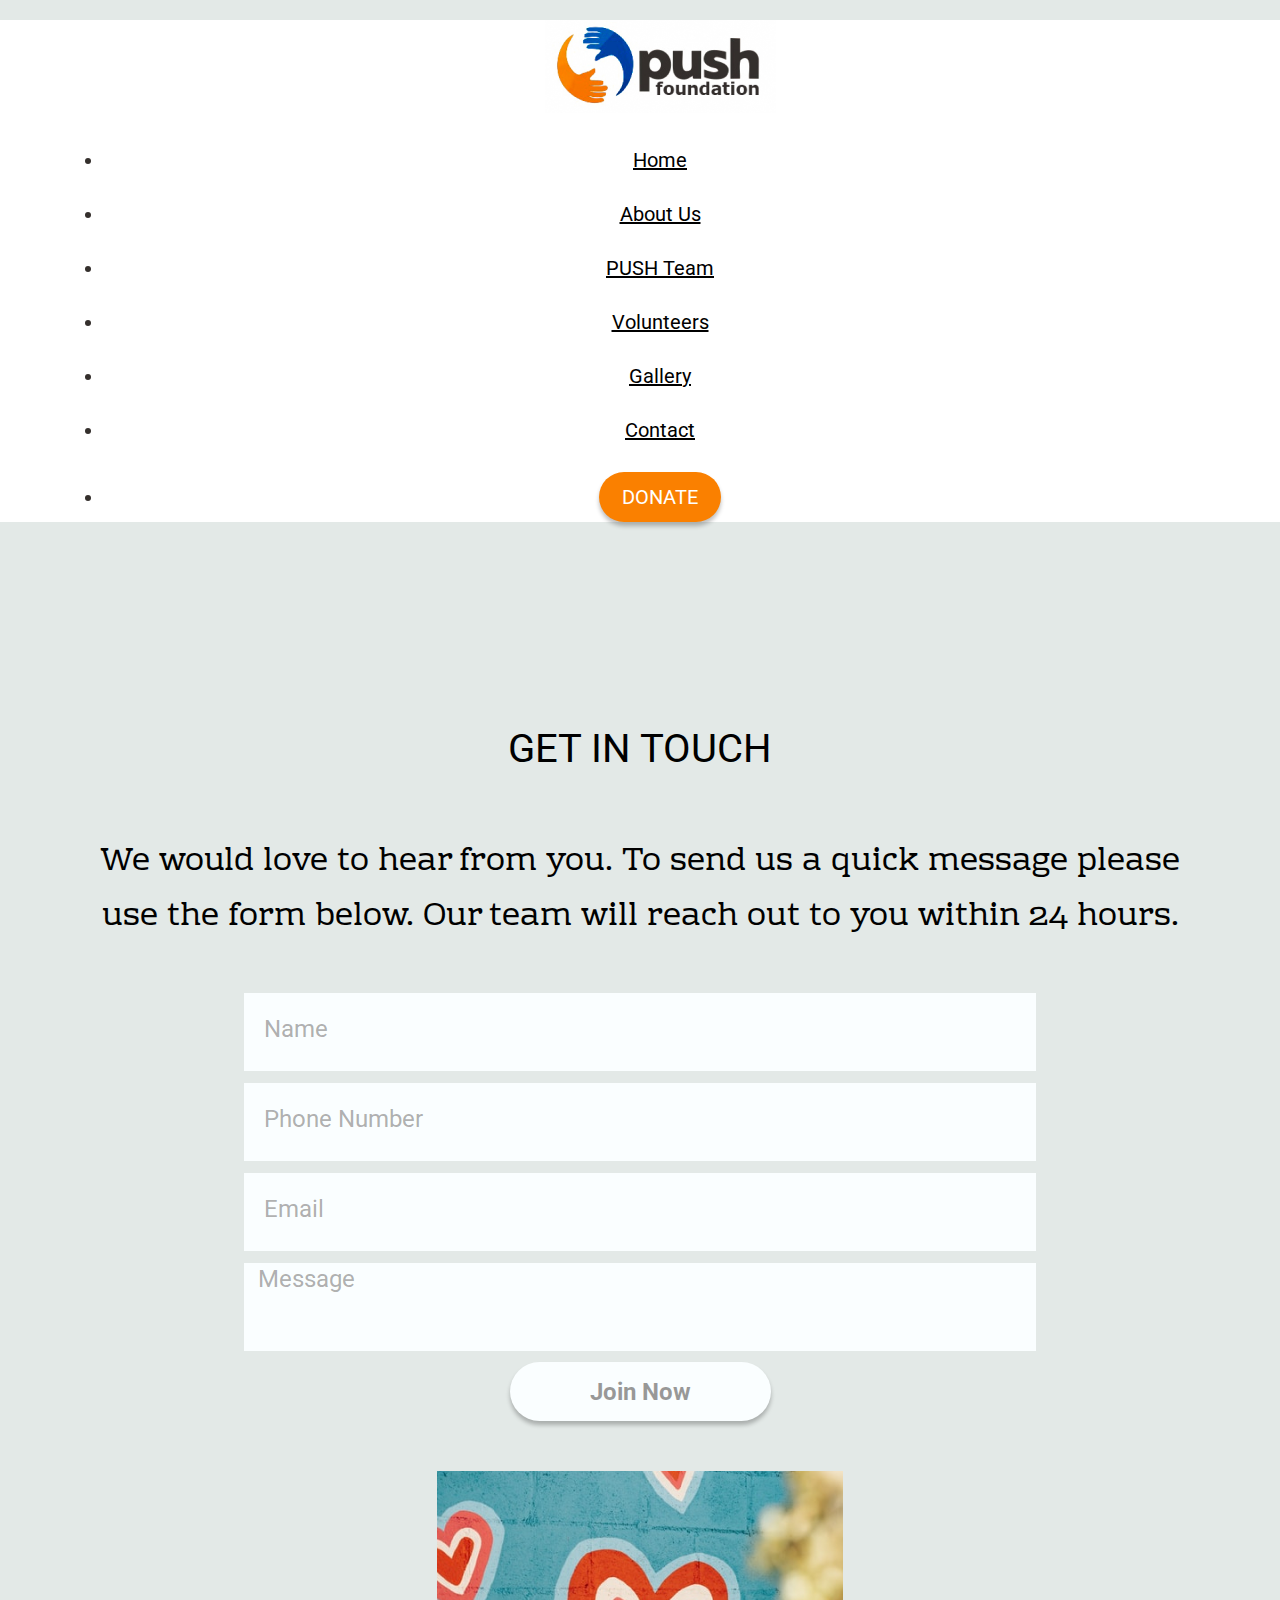
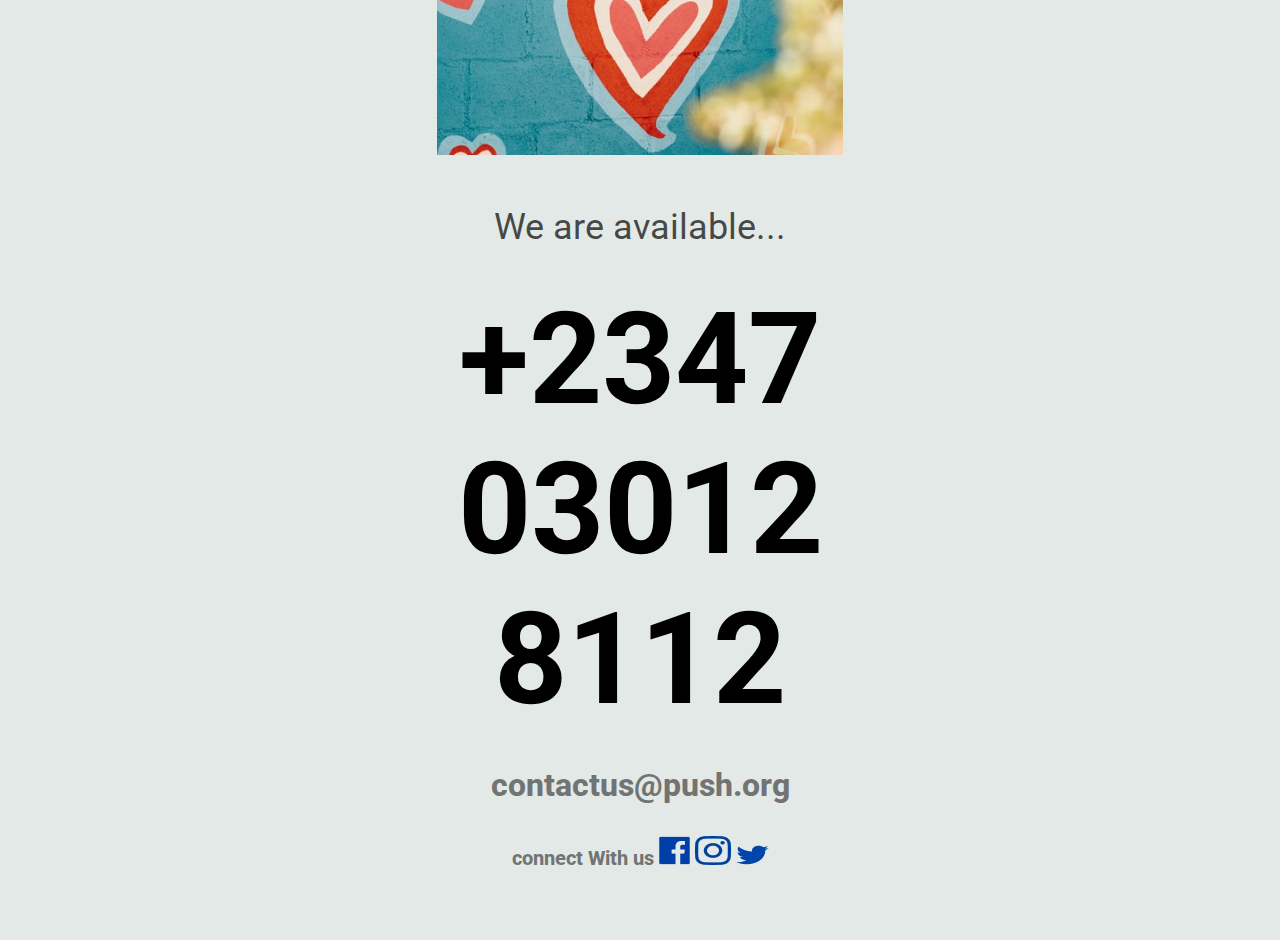
<file: contact.html>
<!DOCTYPE html>
<html lang="en">
  <head>
        <meta charset="UTF-8" />
        <meta http-equiv="X-UA-Compatible" content="IE=edge" />
        <meta name="viewport" content="width=device-width, initial-scale=1.0" />
        <meta name="description" content="This is a website for PUSH FOUNDATION." />

        <title>PUSH FOUNDATION</title>

        <link rel="shortcut icon" href="images/favicon-32x32.png" type="images/png"
        />
        <link href="https://fonts.googleapis.com/css2?family=Rhodium+Libre&family=Roboto:wght@300;400;700&display=swap" rel="stylesheet">

        <link href="https://cdn.jsdelivr.net/npm/bootstrap@5.1.3/dist/css/bootstrap.min.css" rel="stylesheet" integrity="sha384-1BmE4kWBq78iYhFldvKuhfTAU6auU8tT94WrHftjDbrCEXSU1oBoqyl2QvZ6jIW3" crossorigin="anonymous">

        <link rel="stylesheet" href="push.css">
      
  </head>
  <body>
        <div id="heading">
            <header>
                <ul class="nav nav-fill">
                    <a href="index.html">
                    <img src="images/PUSH Logo edited 1.png" alt="logo">
                    </a>
                    <li class="nav-item">
                    <a class="nav-link" href="index.html">Home</a>
                    </li>
                    <li class="nav-item">
                    <a class="nav-link" href="#">About Us</a>
                    </li>
                    <li class="nav-item">
                    <a class="nav-link" href="pushteam.html">PUSH Team</a>
                    </li>
                    <li class="nav-item">
                    <a class="nav-link" href="volunteers.html">Volunteers</a>
                    </li>
                    <li class="nav-item">
                    <a class="nav-link" href="gallery.html">Gallery</a>
                    </li>
                    <li class="nav-item">
                    <a class="nav-link" href="contact.html">Contact</a>
                    </li>
                    <li class="nav-item">
                        <button class="nav-button">
                            <a href="index.html" style="text-decoration: none; color: #fff"
                            >DONATE</a
                            >
                        </button>
                    </li>
                </ul>
            </header>
        </div>
        <div class="container" style="margin-bottom: 70px;">
            <div class="row">
                <div class="col-8">
                    <h4>GET IN TOUCH</h4>
                    <p class="getintouch">
                        We would love to hear from you. To send us a quick message please use the form below. Our team will reach out to you within 24 hours.
                    <p>
                    <div>
                        <input type="text" id="name" placeholder="Name"> <br>
                        <input type="number" id="phone" placeholder="Phone Number"><br>
                        <input type="email" id="email" placeholder="Email"> <br>
                        <textarea id="message" rows="3" cols="50">  Message</textarea> <br>
                       
                    </div>
                     <button type="button" class="join">Join Now</button>
               </div>
                <div class="col" style="padding-top: 50px;">
                    <img src="images/unsplash_HuneWvWYh-Y.png" alt="">
                    <p class="available">We are available...</p>
                    <div class="number">+2347 <br>
                        03012 <br>
                        8112
                    </div>
                    <p class="contact">contactus@push.org</p>
                    <div class="connect">
                        connect With us 
                        <img src="images/Vector (2).png" alt="fb">
                        <img src="images/Vector (3).png" alt="instagram">
                        <img src="images/Vector (4).png" alt="twitter">
                    </div>
                </div>
            </div>
        </div>
    </body>
</html>
</file>
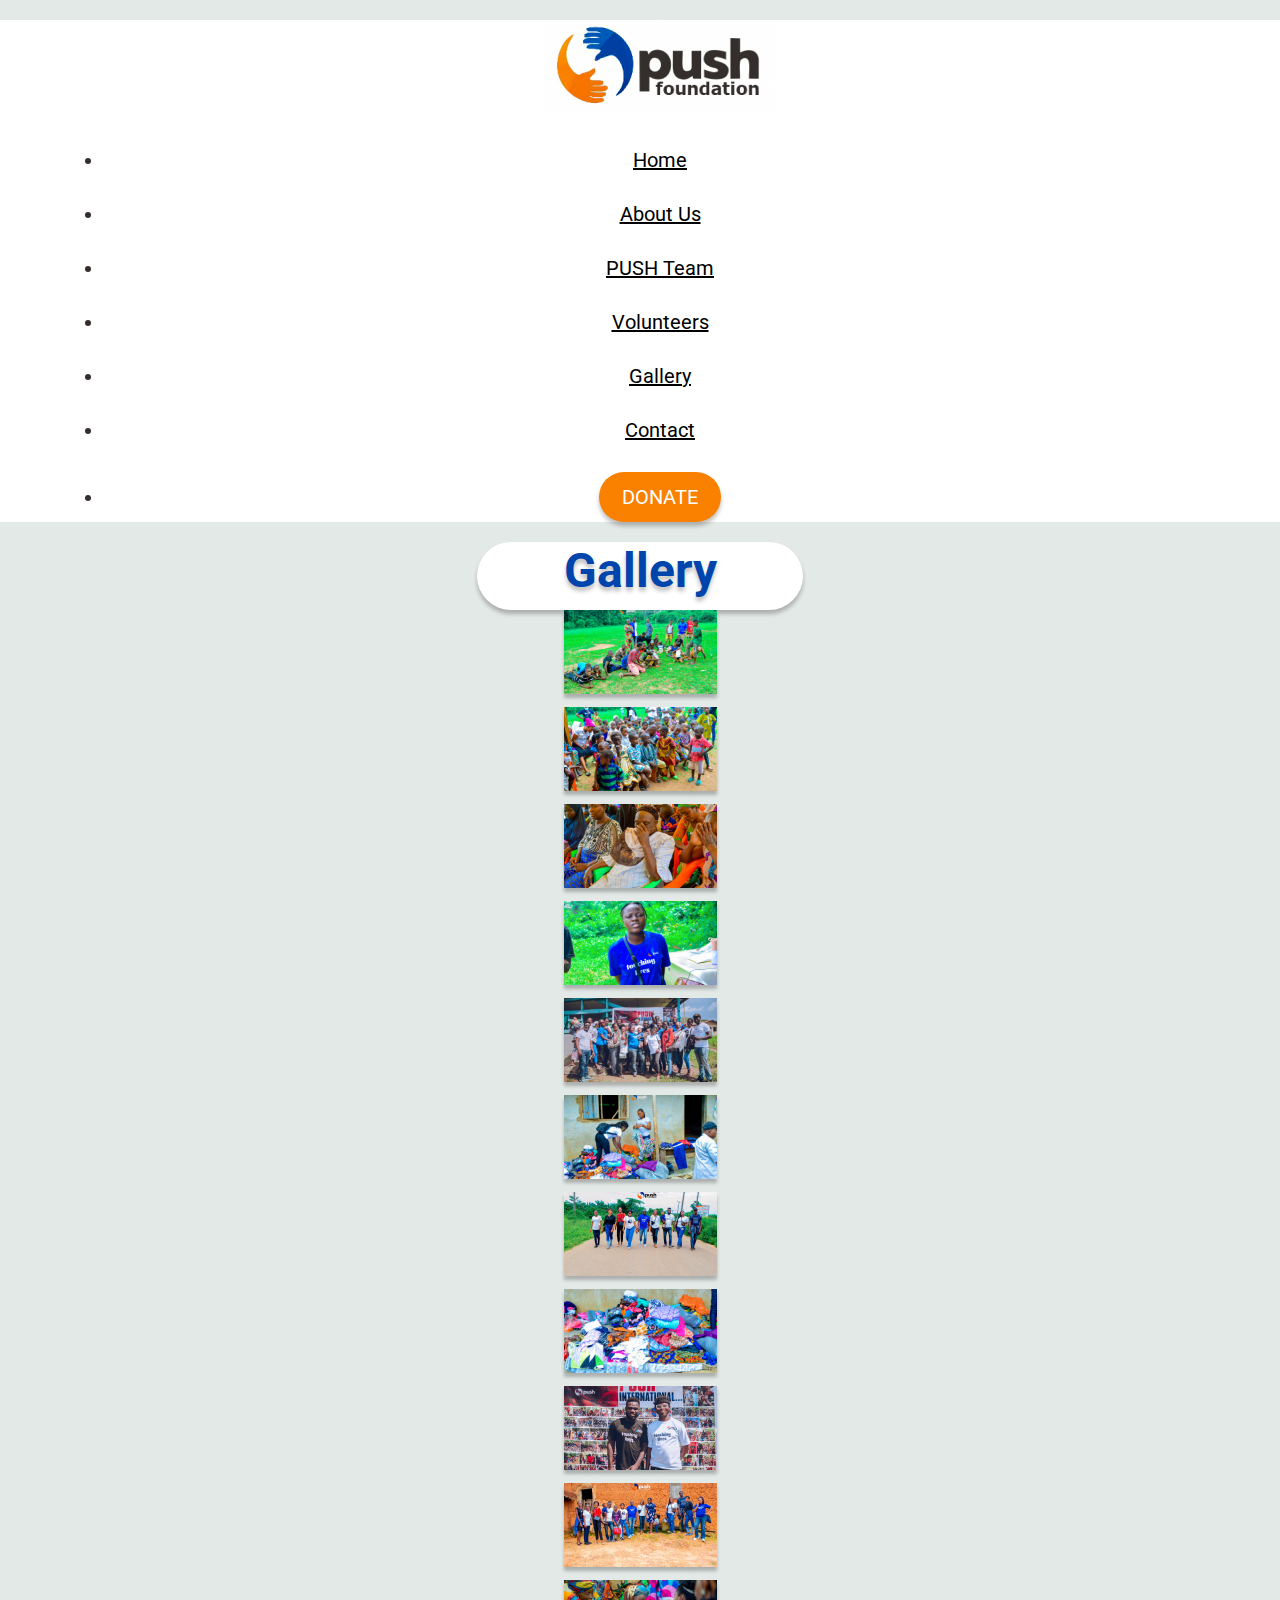
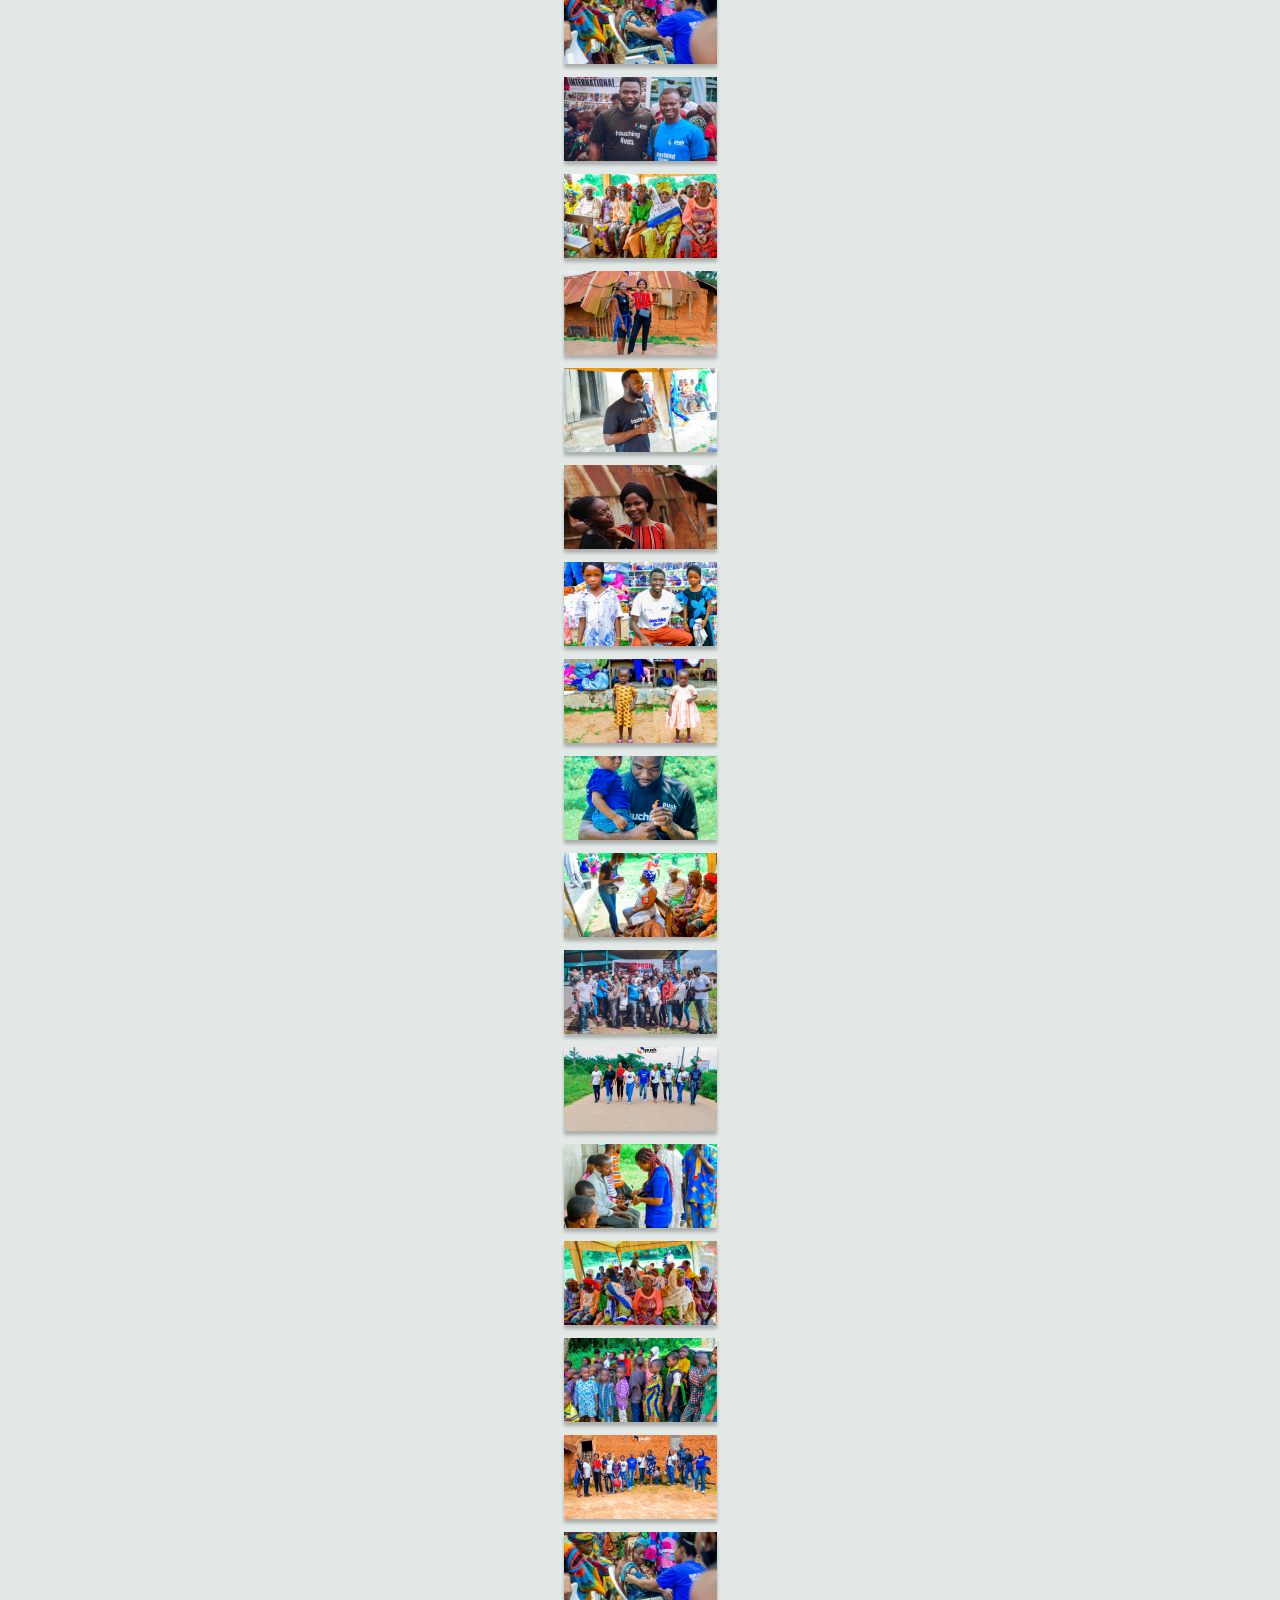
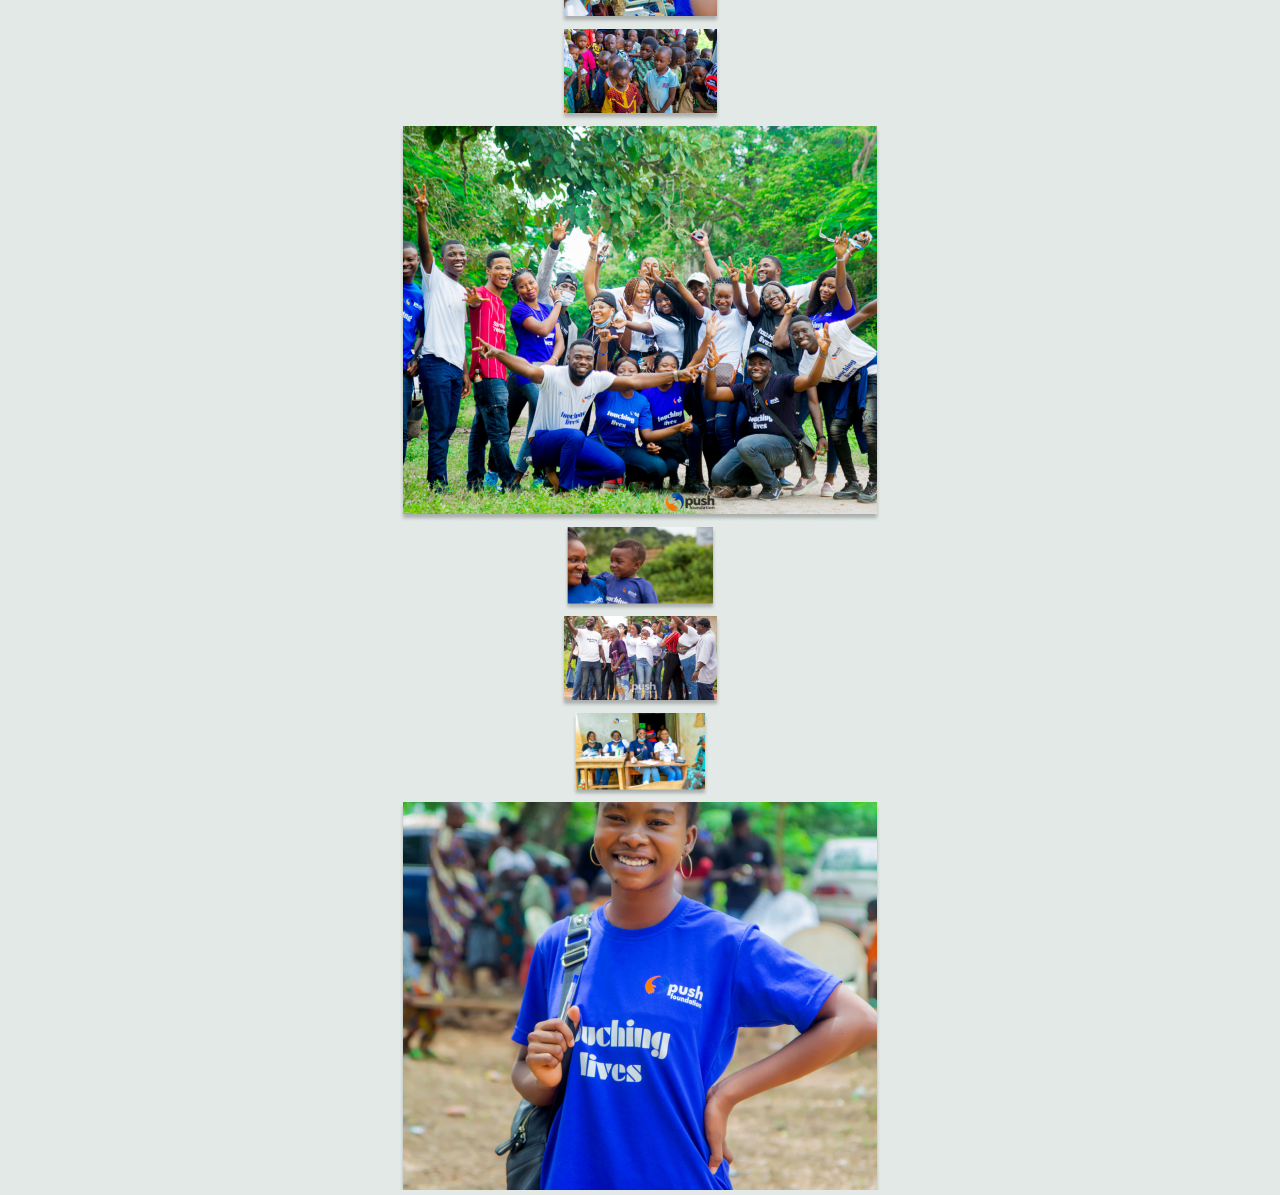
<file: gallery.html>
<!DOCTYPE html>
<html lang="en">
  <head>
        <meta charset="UTF-8" />
        <meta http-equiv="X-UA-Compatible" content="IE=edge" />
        <meta name="viewport" content="width=device-width, initial-scale=1.0" />
        <meta name="description" content="This is a website for PUSH FOUNDATION." />
        <title>PUSH FOUNDATION</title>
        <link rel="shortcut icon" href="images/favicon-32x32.png" type="images/png"
        />
        <link href="https://fonts.googleapis.com/css2?family=Roboto:wght@300;400;700&display=swap" rel="stylesheet">
        <link href="https://cdn.jsdelivr.net/npm/bootstrap@5.1.3/dist/css/bootstrap.min.css" rel="stylesheet" integrity="sha384-1BmE4kWBq78iYhFldvKuhfTAU6auU8tT94WrHftjDbrCEXSU1oBoqyl2QvZ6jIW3" crossorigin="anonymous">
        <link rel="stylesheet" href="push.css">
      
  </head>
  <body>
        <div id="heading">
            <header>
                <ul class="nav nav-fill">
                    <a href="index.html">
                    <img src="images/PUSH Logo edited 1.png" alt="logo">
                    </a>
                    <li class="nav-item">
                    <a class="nav-link" href="index.html">Home</a>
                    </li>
                    <li class="nav-item">
                    <a class="nav-link" href="#">About Us</a>
                    </li>
                    <li class="nav-item">
                    <a class="nav-link" href="pushteam.html">PUSH Team</a>
                    </li>
                    <li class="nav-item">
                    <a class="nav-link" href="volunteers.html">Volunteers</a>
                    </li>
                    <li class="nav-item">
                    <a class="nav-link" href="gallery.html">Gallery</a>
                    </li>
                    <li class="nav-item">
                    <a class="nav-link" href="contact.html">Contact</a>
                    </li>
                    <li class="nav-item">
                        <button class="nav-button">
                            <a href="index.html" style="text-decoration: none; color: #fff"
                            >DONATE</a
                            >
                        </button>
                    </li>
                </ul>
            </header>
        </div>
        <div class="container-xxl">
            <div class="row">
                <div class="col-7">
                    <div class="row ">
                        <a href="initiatives.html" style="text-decoration: none; padding: 40px 0;" ><h3>Gallery</h3></a>

                        <div class="col">
                            <img src="images/Rectangle 50.png" alt="img">
                        </div>
                        <div class="col">
                            <img src="images/Rectangle 55.png" alt="img">
                        </div>
                        <div class="col">
                            <img src="images/Rectangle 66.png" alt="img">
                        </div>
                        <div class="col">
                            <img src="images/Rectangle 67.png" alt="img">
                        </div>
                    
                    
                        <div class="col">
                            <img src="images/Rectangle 51.png" alt="img">
                        </div>
                        <div class="col">
                            <img src="images/Rectangle 54.png" alt="img">
                        </div>
                        <div class="col">
                            <img src="images/Rectangle 68.png" alt="img">
                        </div>
                        <div class="col">
                            <img src="images/Rectangle 69.png" alt="img">
                        </div>
                
                    
                        <div class="col">
                            <img src="images/Rectangle 47.png" alt="img">
                        </div>
                        <div class="col">
                            <img src="images/Rectangle 52.png" alt="img">
                        </div>
                        <div class="col">
                            <img src="images/Rectangle 82.png" alt="img">
                        </div>
                        <div class="col">
                            <img src="images/Rectangle 59.png" alt="img">
                        </div>
                
                    
                        <div class="col">
                            <img src="images/Rectangle 48.png" alt="img">
                        </div>
                        <div class="col">
                            <img src="images/Rectangle 38.png" alt="img">
                        </div>
                        <div class="col">
                            <img src="images/Rectangle 58.png" alt="img">
                        </div>
                        <div class="col">
                            <img src="images/Rectangle 40.png" alt="img">
                        </div>
                    
                    
                        <div class="col">
                            <img src="images/Rectangle 72.png" alt="img">
                        </div>
                        <div class="col">
                            <img src="images/Rectangle 79.png" alt="img">
                        </div>
                        <div class="col">
                            <img src="images/Rectangle 80.png" alt="img">
                        </div>
                        <div class="col">
                            <img src="images/Rectangle 81.png" alt="img">
                        </div>
                    
                    
                        <div class="col">
                            <img src="images/Rectangle 73.png" alt="img">
                        </div>
                        <div class="col">
                            <img src="images/Rectangle 68.png" alt="img">
                        </div>
                        <div class="col">
                            <img src="images/Rectangle 77.png" alt="img">
                        </div>
                        <div class="col">
                            <img src="images/Rectangle 78.png" alt="img">
                        </div>
                    
                    
                        <div class="col">
                            <img src="images/Rectangle 70.png" alt="img">
                        </div>
                        <div class="col">
                            <img src="images/Rectangle 52.png" alt="img">
                        </div>
                        <div class="col">
                            <img src="images/Rectangle 82.png" alt="img">
                        </div>
                        <div class="col">
                            <img src="images/Rectangle 84.png" alt="img">
                        </div>
                    </div>
                </div>
                <div class="col-5">
                    <div>
                        <img src="images/Rectangle 46.png" alt="img">
                    </div>
                    <div class="row g-2">
                        <div class="col">
                            <img src="images/Rectangle 41.png" alt="img">
                        </div>
                        <div class="col">
                            <img src="images/Rectangle 42.png" alt="img">
                        </div>
                        <div class="col">
                            <img src="images/Rectangle 43.png" alt="img">
                        </div>
                    </div>
                    <div>
                        <img src="images/Rectangle 85.png" alt="img">
                    </div>
                </div>
            </div>
        </div>


  </body>
</html>
</file>
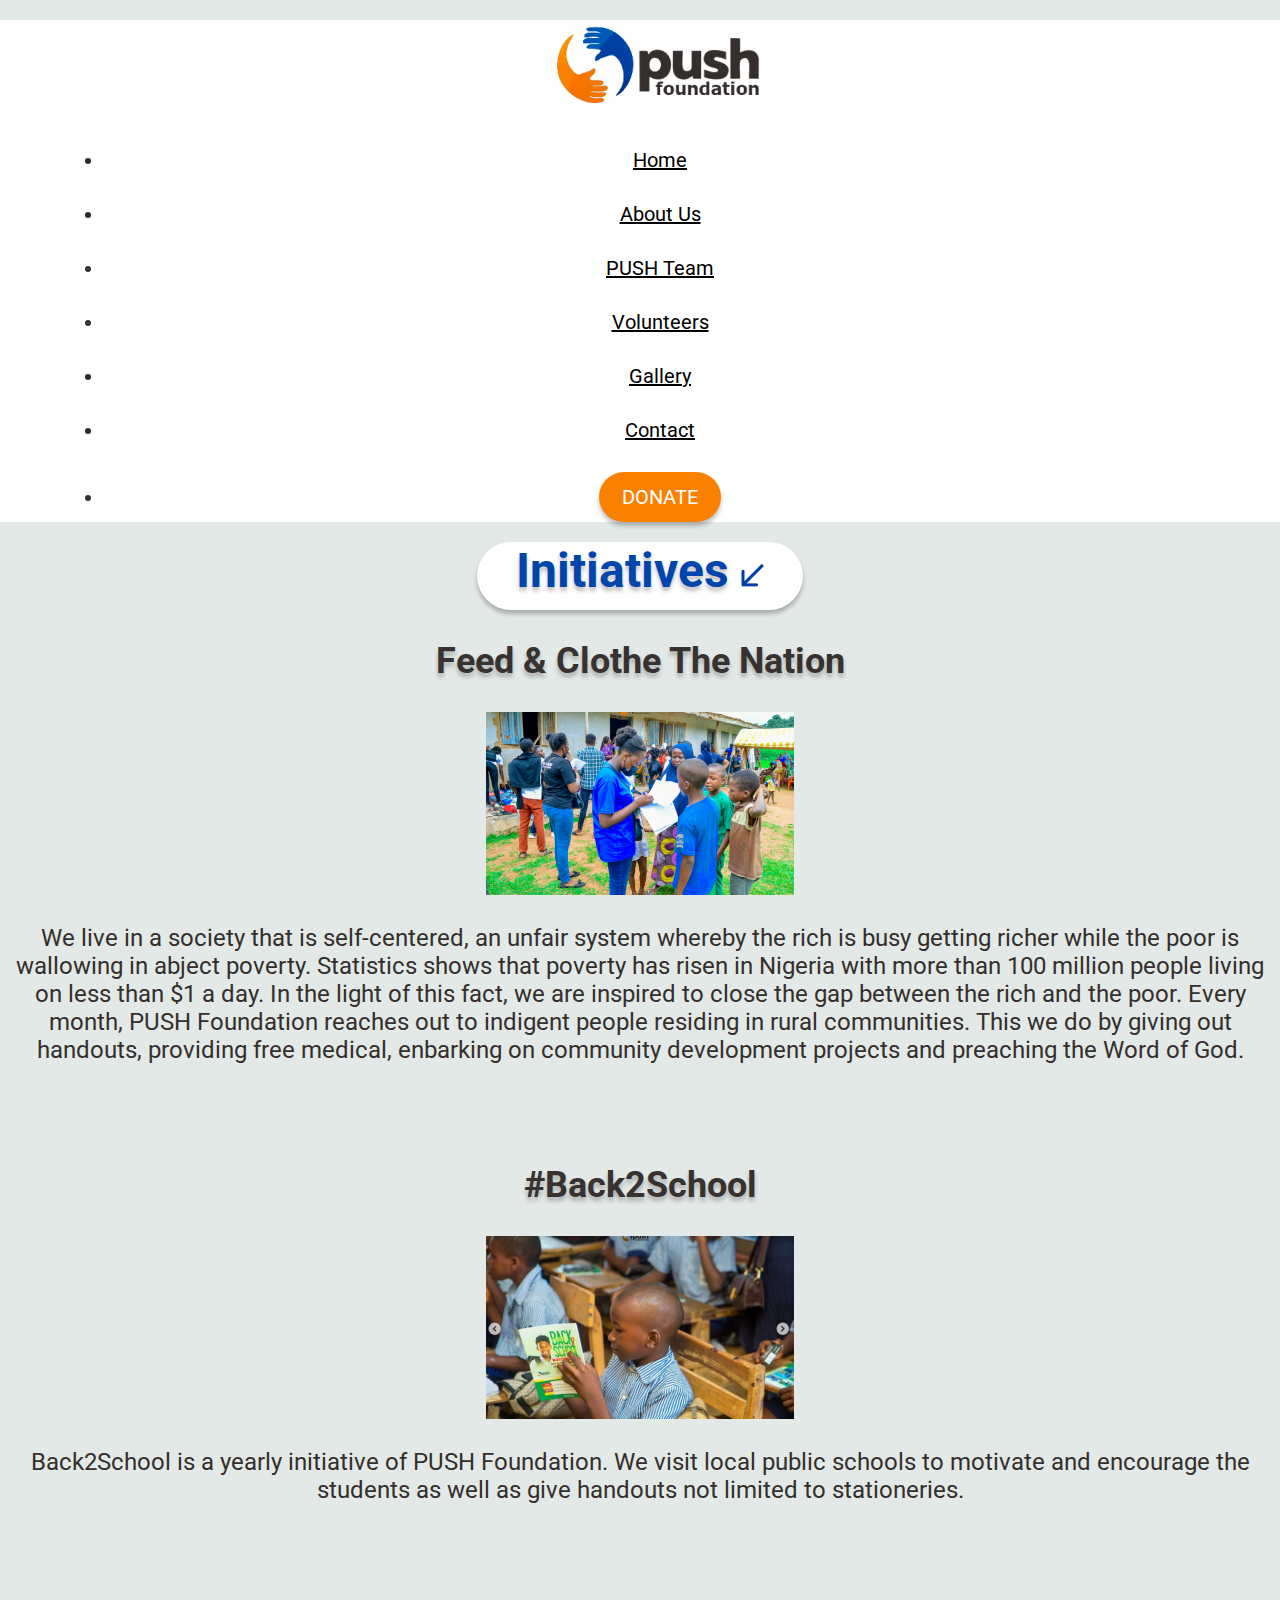
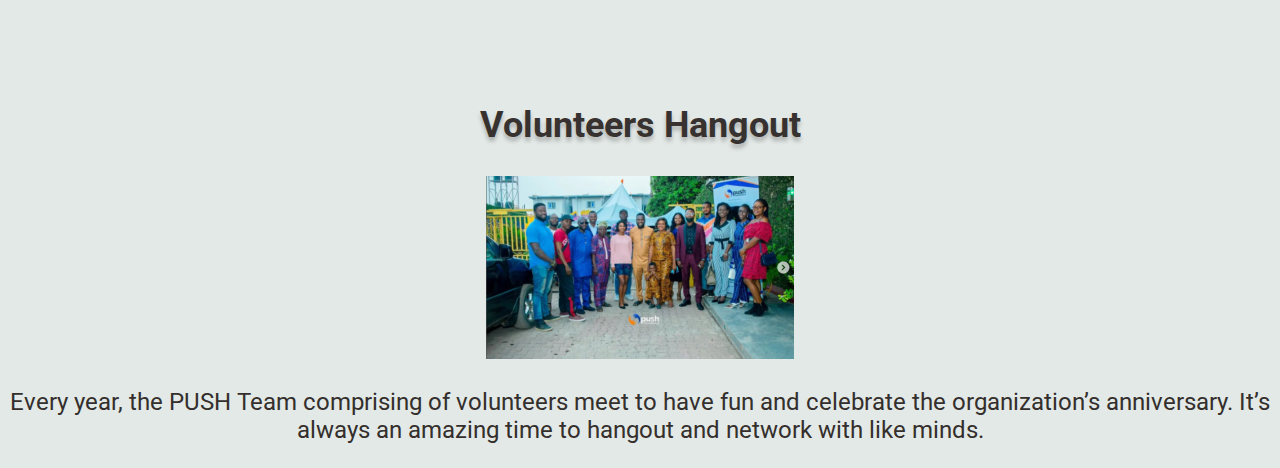
<file: initiatives.html>
<!DOCTYPE html>
<html lang="en">
  <head>
        <meta charset="UTF-8" />
        <meta http-equiv="X-UA-Compatible" content="IE=edge" />
        <meta name="viewport" content="width=device-width, initial-scale=1.0" />
        <meta name="description" content="This is a website for PUSH FOUNDATION." />
        <title>PUSH FOUNDATION</title>
        <link rel="shortcut icon" href="images/favicon-32x32.png" type="images/png"
        />
        <link href="https://fonts.googleapis.com/css2?family=Roboto:wght@300;400;700&display=swap" rel="stylesheet">
        <link href="https://cdn.jsdelivr.net/npm/bootstrap@5.1.3/dist/css/bootstrap.min.css" rel="stylesheet" integrity="sha384-1BmE4kWBq78iYhFldvKuhfTAU6auU8tT94WrHftjDbrCEXSU1oBoqyl2QvZ6jIW3" crossorigin="anonymous">
        <link rel="stylesheet" href="push.css">
      
  </head>
  <body>
        <div id="heading">
            <header>
                <ul class="nav nav-fill">
                    <a href="index.html">
                    <img src="images/PUSH Logo edited 1.png" alt="logo">
                    </a>
                    <li class="nav-item">
                    <a class="nav-link" href="index.html">Home</a>
                    </li>
                    <li class="nav-item">
                    <a class="nav-link" href="#">About Us</a>
                    </li>
                    <li class="nav-item">
                    <a class="nav-link" href="pushteam.html">PUSH Team</a>
                    </li>
                    <li class="nav-item">
                    <a class="nav-link" href="volunteers.html">Volunteers</a>
                    </li>
                    <li class="nav-item">
                    <a class="nav-link" href="gallery.html">Gallery</a>
                    </li>
                    <li class="nav-item">
                    <a class="nav-link" href="contact.html">Contact</a>
                    </li>
                    <li class="nav-item">
                        <button class="nav-button">
                            <a href="index.html" style="text-decoration: none; color: #fff"
                            >DONATE</a
                            >
                        </button>
                    </li>
                </ul>
            </header>
        </div>
        <div class="container" style="margin-top: 10px;">
            <a href="initiatives.html" style="text-decoration: none;"><h3>Initiatives 
            <img src="images/Arrow 3.png" alt="arow-icon"></h3>
            </a>

            <div class="row">
                <div class="col">
                    <h2>Feed & Clothe The Nation</h2>
                    <img src="images/Rectangle 87.png" alt="img">
                    <p>We live in a society that is self-centered, an unfair system whereby the rich is busy getting richer while the poor is wallowing in abject poverty. Statistics shows that poverty has risen in Nigeria with more than 100 million people living on less than $1 a day. In the light of this fact, we are inspired to close the gap between the rich and the poor.

                    Every month, PUSH Foundation reaches out to indigent people residing in rural communities. This we do by giving out handouts, providing free medical, enbarking on community development projects and preaching the Word of God.</p>
                </div>
                <div class="col mycol2">
                    <h2>#Back2School</h2>
                    <img src="images/Rectangle 88.png" alt="img">
                    <p>Back2School is a yearly initiative of PUSH Foundation.

                    We visit local public schools to motivate and encourage the students as well as give handouts not limited to stationeries.</p>
                </div>
                <div class="col mycol3">
                    <h2>Volunteers Hangout</h2>
                    <img src="images/Rectangle 89.png" alt="img">
                    <p>Every year, the PUSH Team comprising of volunteers meet to have fun and celebrate the organization’s anniversary.

                        It’s always an amazing time to hangout and network with like minds.</p>
                </div>
            </div>
        </div>
   </body>
</html>
</file>
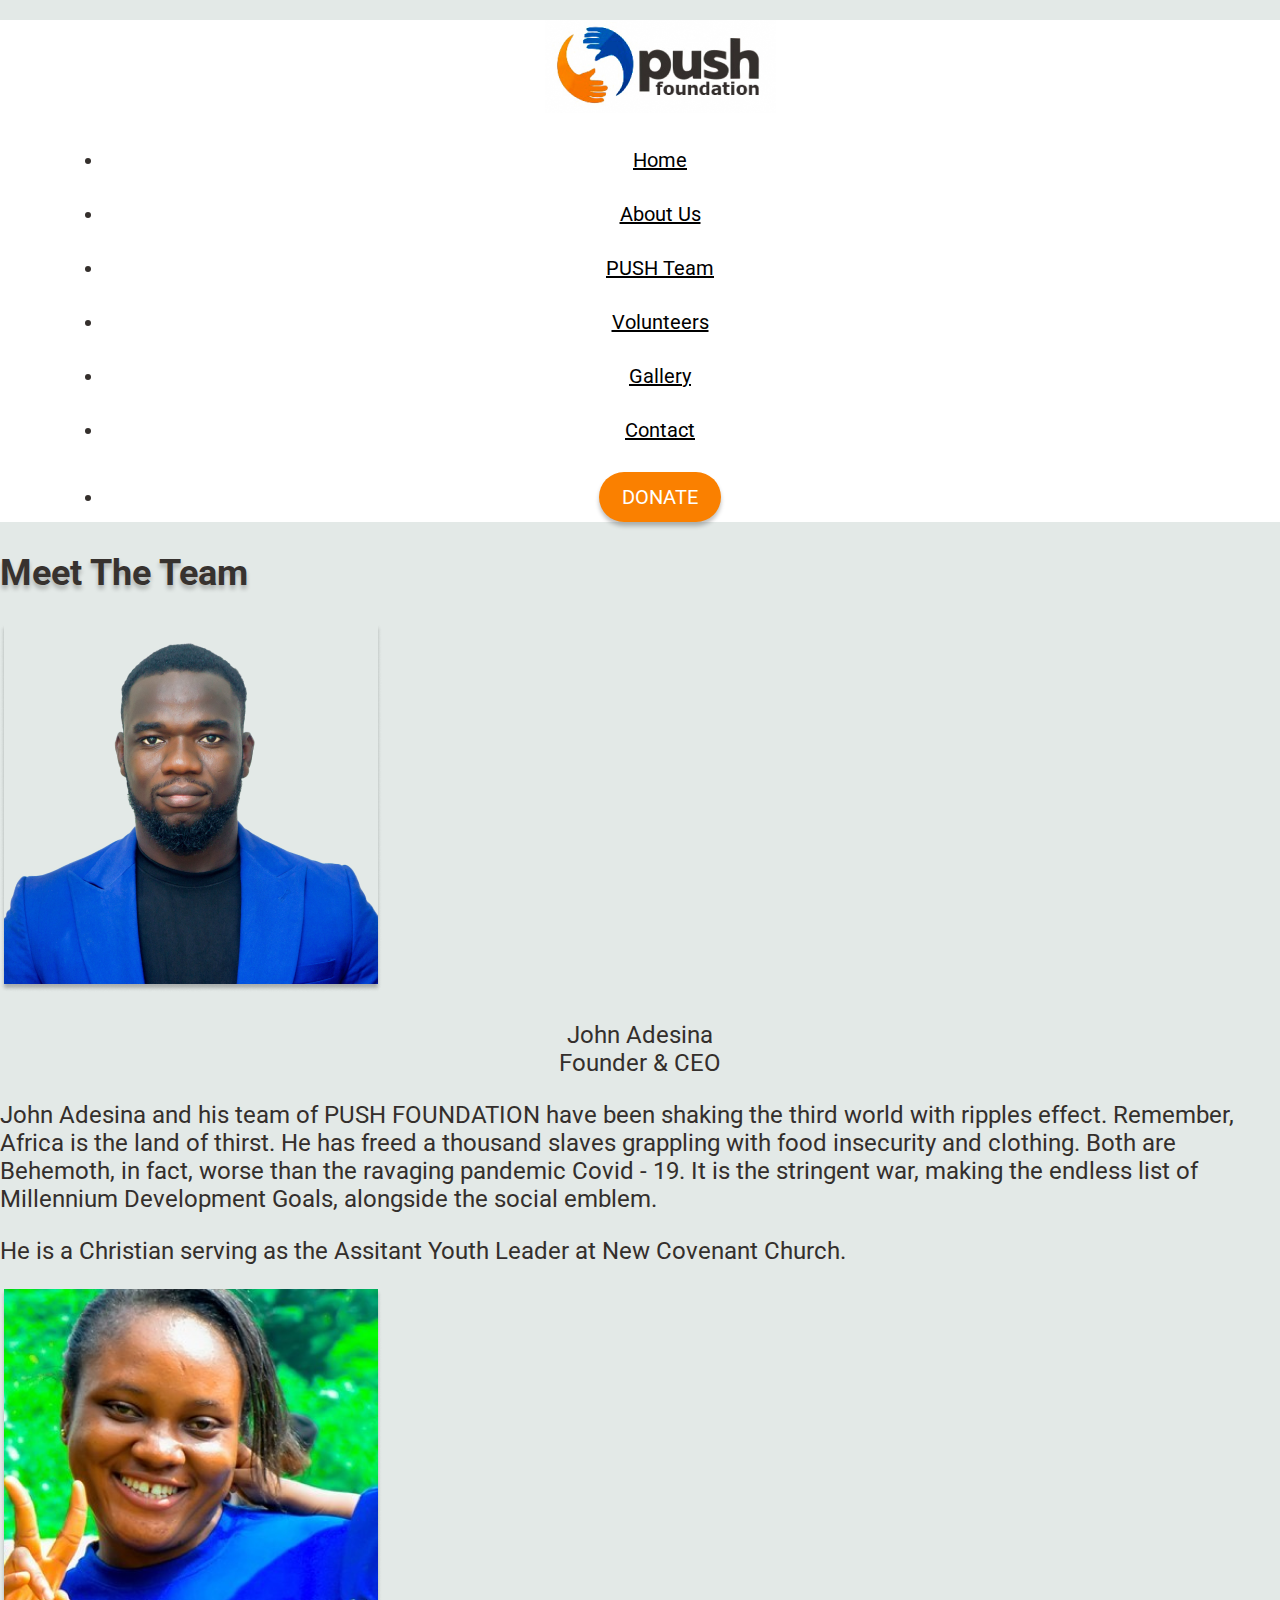
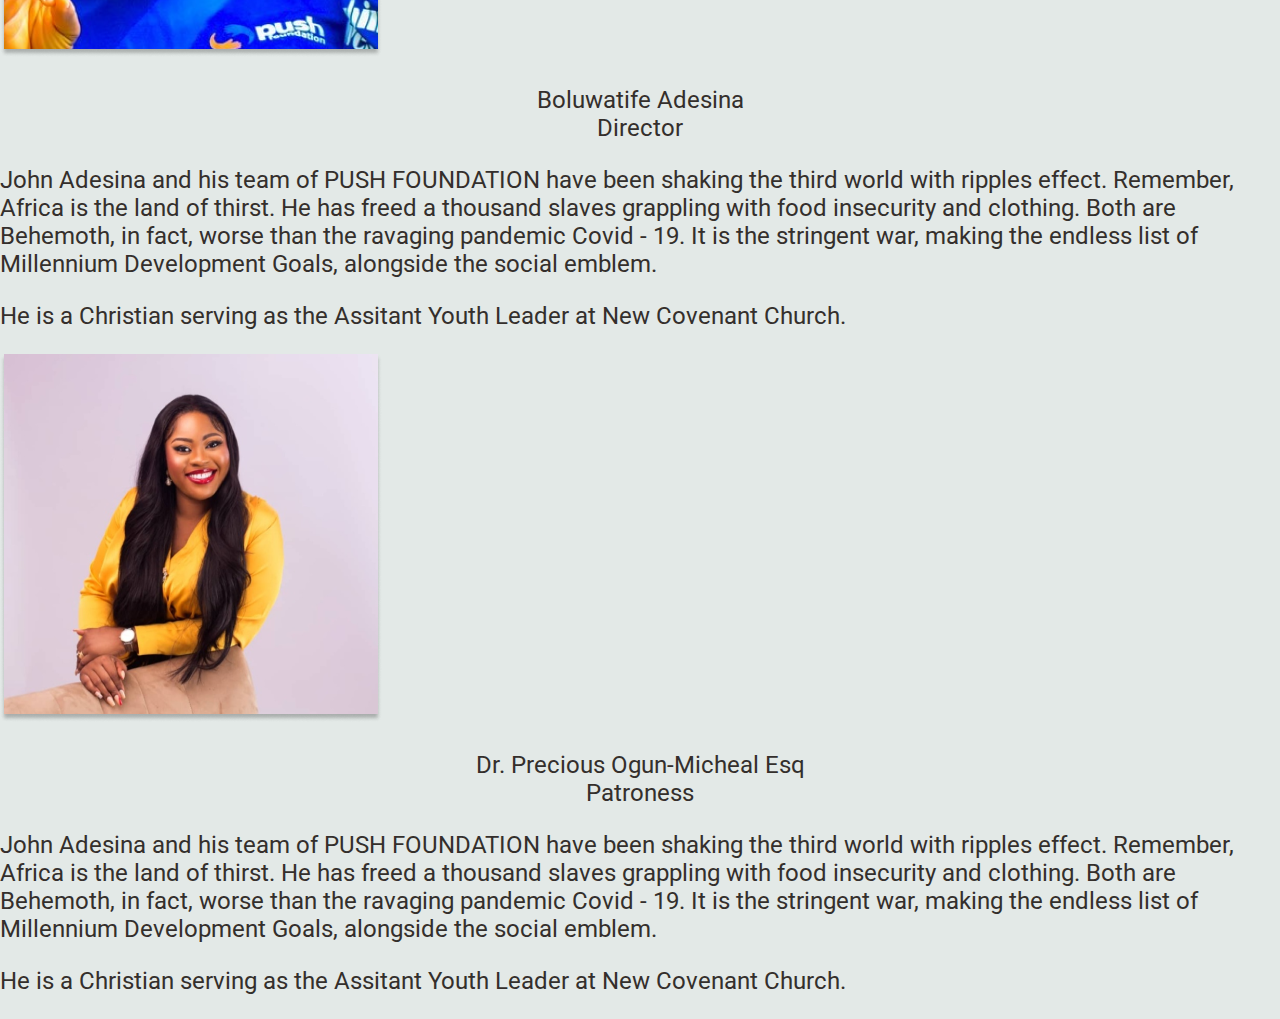
<file: pushteam.html>
<!DOCTYPE html>
<html lang="en">
  <head>
        <meta charset="UTF-8" />
        <meta http-equiv="X-UA-Compatible" content="IE=edge" />
        <meta name="viewport" content="width=device-width, initial-scale=1.0" />
        <meta name="description" content="This is a website for PUSH FOUNDATION." />
        <title>PUSH FOUNDATION</title>
        <link rel="shortcut icon" href="images/favicon-32x32.png" type="images/png"
        />
        <link href="https://fonts.googleapis.com/css2?family=Roboto:wght@300;400;700&display=swap" rel="stylesheet">
        <link href="https://cdn.jsdelivr.net/npm/bootstrap@5.1.3/dist/css/bootstrap.min.css" rel="stylesheet" integrity="sha384-1BmE4kWBq78iYhFldvKuhfTAU6auU8tT94WrHftjDbrCEXSU1oBoqyl2QvZ6jIW3" crossorigin="anonymous">
        <link rel="stylesheet" href="push.css">
      
  </head>
  <body>
    <div id="heading">
      <header>
        <ul class="nav nav-fill">
          <a href="index.html">
            <img src="images/PUSH Logo edited 1.png" alt="logo">
          </a>
          <li class="nav-item">
            <a class="nav-link" href="index.html">Home</a>
          </li>
          <li class="nav-item">
            <a class="nav-link" href="#">About Us</a>
          </li>
          <li class="nav-item">
            <a class="nav-link" href="pushteam.html">PUSH Team</a>
          </li>
          <li class="nav-item">
            <a class="nav-link" href="volunteers.html">Volunteers</a>
          </li>
          <li class="nav-item">
            <a class="nav-link" href="gallery.html">Gallery</a>
          </li>
          <li class="nav-item">
            <a class="nav-link" href="contact.html">Contact</a>
          </li>
          <li class="nav-item">
            <button class="nav-button">
              <a href="index.html" style="text-decoration: none; color: #fff"
                >DONATE</a
              >
            </button>
          </li>
        </ul>
      </header>
    </div>

    <div class="container" style="text-align: left; margin-top: 30px;">
      <h2>Meet The Team</h2>

      <div class="row">
        <div class="col">
          <img src="images/Rectangle 7.1png.png" alt="founders-picture">
          <p style="text-align: center;">John Adesina <br> Founder & CEO</p>
          <p>John Adesina and his team of PUSH FOUNDATION have been shaking the third world with ripples effect. Remember, Africa is the land of thirst. He has freed a thousand slaves grappling with food insecurity and clothing. Both are Behemoth, in fact, worse than the ravaging pandemic Covid - 19. It is the stringent war, making the endless list of Millennium Development Goals, alongside the social emblem.</p>

          <p> He is a Christian serving as the Assitant Youth Leader at New Covenant Church.
          </p>
        </div>
        <div class="col">
          <img src="images/Rectangle 28.png" alt="directors-picture">
          <p style="text-align: center;">Boluwatife Adesina <br>Director</p>
          <p>John Adesina and his team of PUSH FOUNDATION have been shaking the third world with ripples effect. Remember, Africa is the land of thirst. He has freed a thousand slaves grappling with food insecurity and clothing. Both are Behemoth, in fact, worse than the ravaging pandemic Covid - 19. It is the stringent war, making the endless list of Millennium Development Goals, alongside the social emblem. </p>

          <p> He is a Christian serving as the Assitant Youth Leader at New Covenant Church.
          </p>
        </div>
        <div class="col">
          <img src="images/Rectangle 29.png" alt="Patroness">
          <p style="text-align: center;">Dr. Precious Ogun-Micheal Esq <br>Patroness</p>
          <p>John Adesina and his team of PUSH FOUNDATION have been shaking the third world with ripples effect. Remember, Africa is the land of thirst. He has freed a thousand slaves grappling with food insecurity and clothing. Both are Behemoth, in fact, worse than the ravaging pandemic Covid - 19. It is the stringent war, making the endless list of Millennium Development Goals, alongside the social emblem. </p>

          <p>He is a Christian serving as the Assitant Youth Leader at New Covenant Church.
          </p>
        </div>
      </div>
    </div>
  </body>
</html>
</file>
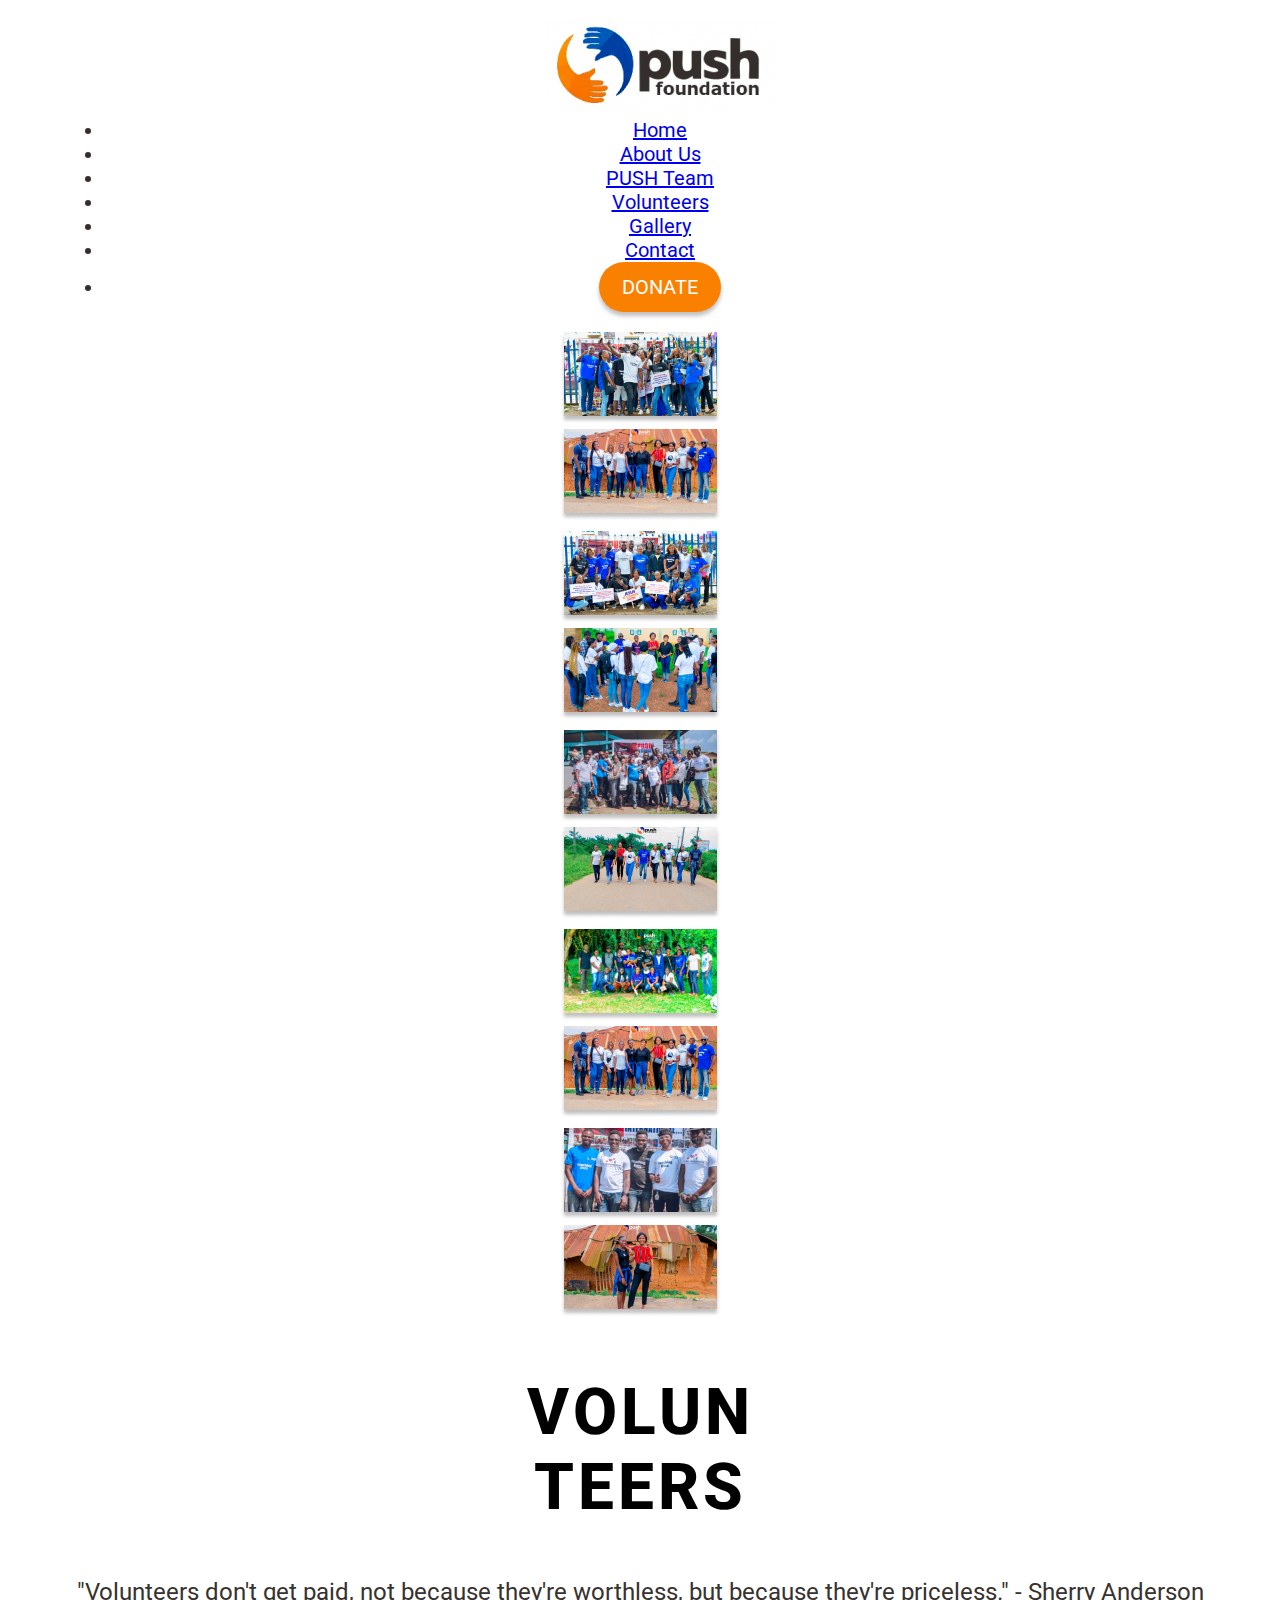
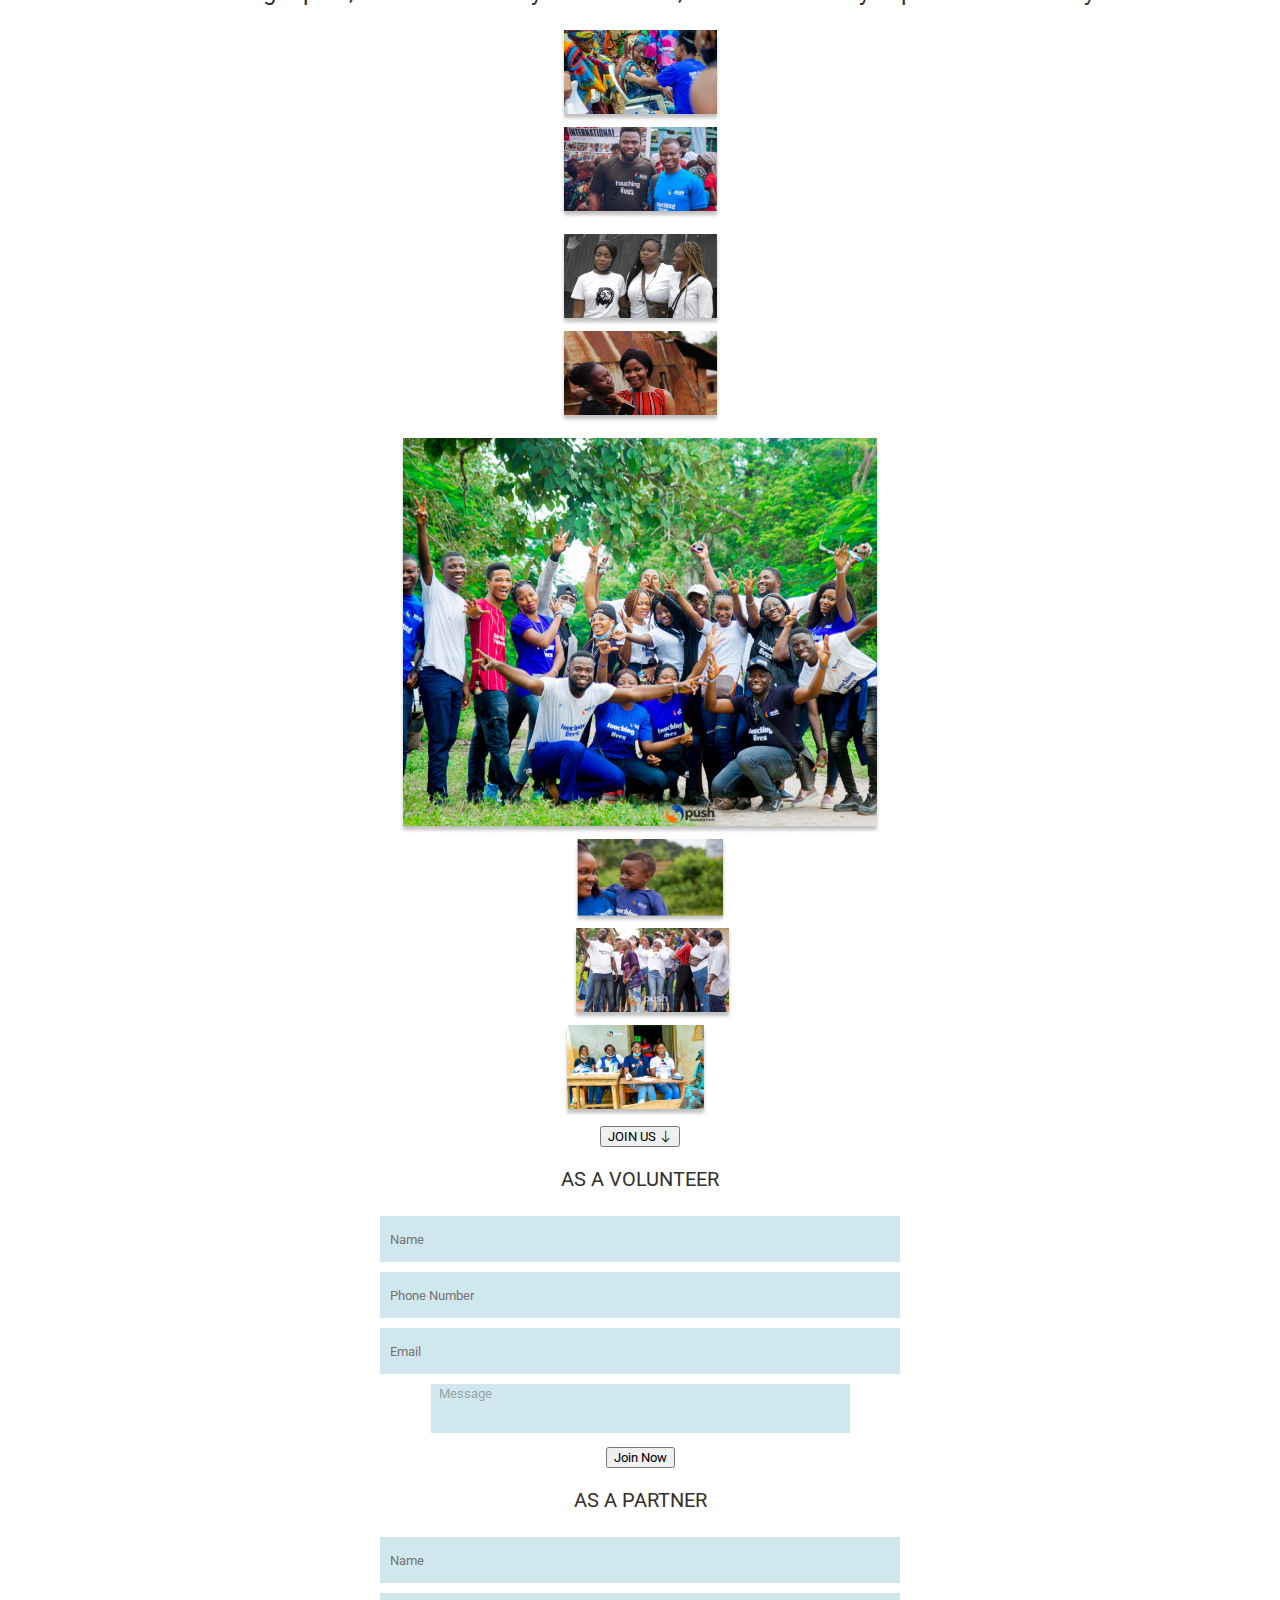
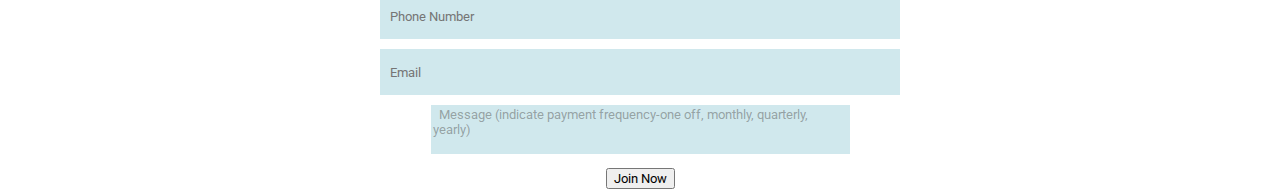
<file: volunteers.html>
<!DOCTYPE html>
<html lang="en">
  <head>
    <meta charset="UTF-8" />
    <meta http-equiv="X-UA-Compatible" content="IE=edge" />
    <meta name="viewport" content="width=device-width, initial-scale=1.0" />
    <meta name="description" content="This is a website for PUSH FOUNDATION." />

    <title>PUSH FOUNDATION</title>

    <link
      rel="shortcut icon"
      href="images/favicon-32x32.png"
      type="images/png"
    />

    <link
      href="https://fonts.googleapis.com/css2?family=Roboto:wght@300;400;700&display=swap"
      rel="stylesheet"
    />

    <link
      href="https://cdn.jsdelivr.net/npm/bootstrap@5.1.3/dist/css/bootstrap.min.css"
      rel="stylesheet"
      integrity="sha384-1BmE4kWBq78iYhFldvKuhfTAU6auU8tT94WrHftjDbrCEXSU1oBoqyl2QvZ6jIW3"
      crossorigin="anonymous"
    />

    <link
      rel="stylesheet"
      href="https://cdn.jsdelivr.net/npm/bootstrap-icons@1.8.1/font/bootstrap-icons.css"
    />

    <link rel="stylesheet" href="foundation.css" />
  </head>
  <body>
    <div id="heading">
      <header>
        <ul class="nav nav-fill">
          <a href="index.html">
            <img src="images/PUSH Logo edited 1.png" alt="logo" />
          </a>
          <li class="nav-item">
            <a class="nav-link" href="index.html">Home</a>
          </li>
          <li class="nav-item">
            <a class="nav-link" href="#">About Us</a>
          </li>
          <li class="nav-item">
            <a class="nav-link" href="pushteam.html">PUSH Team</a>
          </li>
          <li class="nav-item">
            <a class="nav-link" href="volunteers.html">Volunteers</a>
          </li>
          <li class="nav-item">
            <a class="nav-link" href="gallery.html">Gallery</a>
          </li>
          <li class="nav-item">
            <a class="nav-link" href="contact.html">Contact</a>
          </li>
          <li class="nav-item">
            <button class="nav-button">
              <a href="index.html" style="text-decoration: none; color: #fff"
                >DONATE</a
              >
            </button>
          </li>
        </ul>
      </header>
    </div>
    <div class="container-xxl">
      <div class="row">
        <div class="col">
          <div class="row" style="margin: 0px 0px">
            <div class="col">
              <img src="images/Rectangle 33.png" alt="img" />
            </div>
            <div class="col" style="margin-bottom: 5px">
              <img src="images/Rectangle 36.png" alt="img" />
            </div>
            <div class="col">
              <img src="images/Rectangle 32.png" alt="img" />
            </div>
            <div class="col" style="margin-bottom: 5px">
              <img src="images/Rectangle 35.png" alt="img" />
            </div>
            <div class="col">
              <img src="images/Rectangle 31.png" alt="img" />
            </div>
            <div class="col" style="margin-bottom: 5px">
              <img src="images/Rectangle 34.png" alt="img" />
            </div>
            <div class="col">
              <img src="images/Rectangle 7.png" alt="img" />
            </div>
            <div class="col" style="margin-bottom: 5px">
              <img src="images/Rectangle 8.png" alt="img" />
            </div>
            <div class="col">
              <img src="images/Rectangle 37 (1).png" alt="img" />
            </div>
            <div class="col" style="margin-bottom: 5px">
              <img src="images/Rectangle 38.png" alt="img" />
            </div>
          </div>
        </div>
        <div class="col">
          <h2 class="h2">
            VOLUN <br />
            TEERS
          </h2>
          <p class="p">
            "Volunteers don't get paid, not because they're worthless, but
            because they're priceless." - Sherry Anderson
          </p>
          <div class="row" style="margin: 10px 0px">
            <div class="col">
              <img src="images/Rectangle 9.png" alt="img" />
            </div>
            <div class="col">
              <img src="images/Rectangle 10.png" alt="img" />
            </div>
          </div>
          <div class="row" style="margin: 10px 0px">
            <div class="col">
              <img src="images/Rectangle 39.png" alt="img" />
            </div>
            <div class="col">
              <img src="images/Rectangle 40 (1).png" alt="img" />
            </div>
          </div>
        </div>
        <div class="col">
          <img src="images/Rectangle 46.png" alt="img" />
          <div class="row" style="margin-left: -40px">
            <div class="col" style="margin-right: -60px">
              <img src="images/Rectangle 41.png" alt="img" />
            </div>
            <div class="col" style="margin-right: -65px">
              <img src="images/Rectangle 42.png" alt="img" />
            </div>
            <div class="col" style="margin-right: -30px">
              <img src="images/Rectangle 43 (1).png" alt="img" />
            </div>
          </div>
        </div>
      </div>
    </div>

    <div class="container">
      <button>
        JOIN US
        <i class="bi bi-arrow-down"></i>
      </button>

      <div class="row">
        <div class="col">
          <p>AS A VOLUNTEER</p>

          <div>
            <input type="text" id="name" placeholder="Name" /> <br />
            <input type="number" id="phone" placeholder="Phone Number" /><br />
            <input type="email" id="email" placeholder="Email" /> <br />
            <textarea id="message" rows="3" cols="50">  Message</textarea>
            <br />
          </div>
          <button type="button" class="join">Join Now</button>
        </div>
        <div class="col">
          <p>AS A PARTNER</p>

          <div>
            <input type="text" id="name" placeholder="Name" /> <br />
            <input type="number" id="phone" placeholder="Phone Number" /><br />
            <input type="email" id="email" placeholder="Email" /> <br />
            <textarea id="message" rows="3" cols="50">
  Message (indicate payment frequency-one off, monthly, quarterly, yearly)</textarea
            >
            <br />
          </div>
          <button type="button" class="join">Join Now</button>
        </div>
      </div>
    </div>
  </body>
</html>
</file>
<file: push.css>
* {
  box-sizing: border-box;
  font-family: "Roboto", "sans-serif";
}

body {
  width: 100%;
  margin: auto;
  text-align: center;
  color: #342f2c;
  font-weight: 400;
  font-size: 20px;
  background: #E3E9E7;
}

#heading {
 background-color: #fff;
 width: 100%;

}

header {
    width: 90%;
    margin: auto;
}
.nav-button {
  background: #fa8000;
  font-size: 20px;
  padding: 13px 23px;
  border: 0;
  border-radius: 102px;
  box-shadow: 0px 4px 4px rgba(0, 0, 0, 0.25);
}

li {
  margin-top: 30px;
}

.nav-link {
  color: black;
}



/*INITIATIVE CSS  */

h3 {
    box-shadow: 0px 4px 4px rgba(0, 0, 0, 0.25);
    border-radius: 102px;
    width: 326px;
    height: 68px;
    font-size: 48px;
    color: #0045AC;
    text-shadow: 0px 4px 4px rgba(0, 0, 0, 0.25);
    margin: auto;
    background-color: #fff;   
    
}

.mycol2 {
    margin-top: 100px;
}

.mycol3 {
    margin-top: 200px;
}

p{
    font-size: 24px;
}

h2 {
    font-size: 36px;
    color: #37322F;
    text-shadow: 0px 4px 4px rgba(0, 0, 0, 0.25);
}


/*contact page */

input {
  width: 792px;
  height: 78px;
  left: 127px;
  background: #FAFEFF;
  margin: 6px;
  border: none;
  padding: 20px;
}

::placeholder {
  font: Roboto Weight 400, Regular;
  font-size: 24px;
  color: rgba(55, 50, 47, 0.4);

}

textarea{
  width: 792px;
  background: #FAFEFF;
  resize: none;
  border: none;
  font: Roboto Weight 400, Regular;
  font-size: 24px;
  font-family: 'Roboto';
  color: rgba(55, 50, 47, 0.4);
  margin: 6px; 
}

h4 {
  font-family: 'Roboto';
  font-weight: 400;
  font-size: 40px;
  color: #000;
  padding-top: 150px;
}

.getintouch {
  font-family: 'Rhodium Libre';
  font-weight: 400;
  font-size: 32px;
  text-align: center;
  padding: 10px 70px;
  color: #000;
}

.join {
  width: 261px;
  height: 59px;
  background: #FAFEFF;
  box-shadow: 0px 4px 4px rgba(0, 0, 0, 0.25);
  border-radius: 102px;
  border: none;
  font-family: 'Roboto';
  font-weight: 700;
  font-size: 24px;
  color: rgba(55, 50, 47, 0.5);
}

.available {
  font-family: 'Roboto';
  font-weight: 400;
  font-size: 36px;
  color: rgba(0, 0, 0, 0.7);
  padding-top: 10px;
}

.number {
  font-family: 'Roboto';
  font-weight: 700;
  font-size: 128px;
  text-align: center;
  color: #000;
  line-height: 150px;
}

.contact {
  font-family: 'Roboto';
  font-weight: 800;
  font-size: 32px;
  color: rgba(0, 0, 0, 0.5);

}

.connect {
  font-family: 'Roboto';
  font-weight: 800;
  font-size: 20px;
  color: rgba(0, 0, 0, 0.5);
}
</file>
